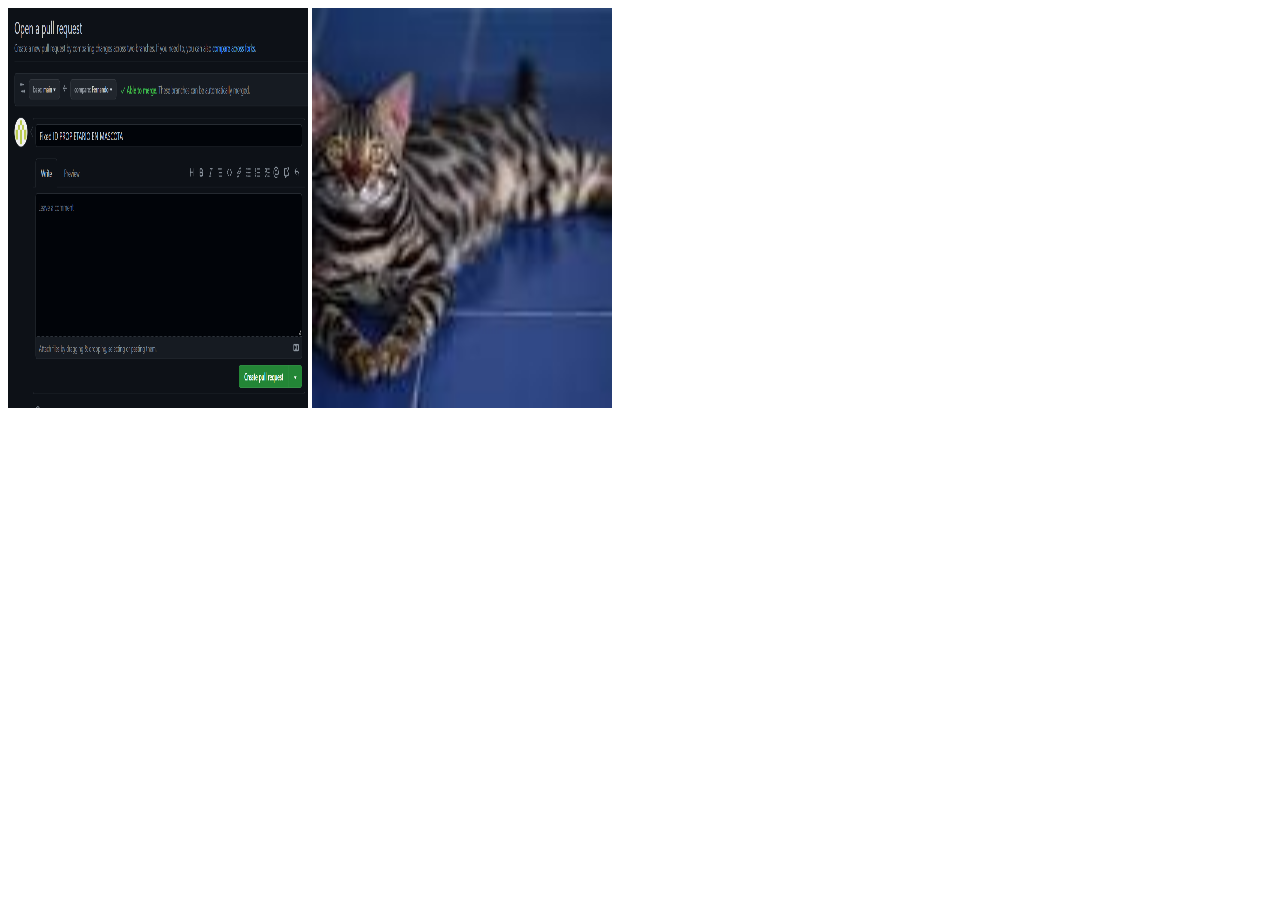
<file: src/main/webapp/img/prueba.html>
<!DOCTYPE html>
<html lang="en">
<head>
    <meta charset="UTF-8">
    <meta http-equiv="X-UA-Compatible" content="IE=edge">
    <meta name="viewport" content="width=device-width, initial-scale=1.0">
    <title>Document</title>
</head>
<body>
    <img alt="CAPUTRAAAAAAAAAAAAAAAAA" src="../img/Captura de pantalla 2022-09-01 175838.png" width="300" height="400">
    <img alt="foto de gatitos" src="../img/HelloIMG1662077378313.jpeg" width="300" height="400">
</body>
</html>
</file>
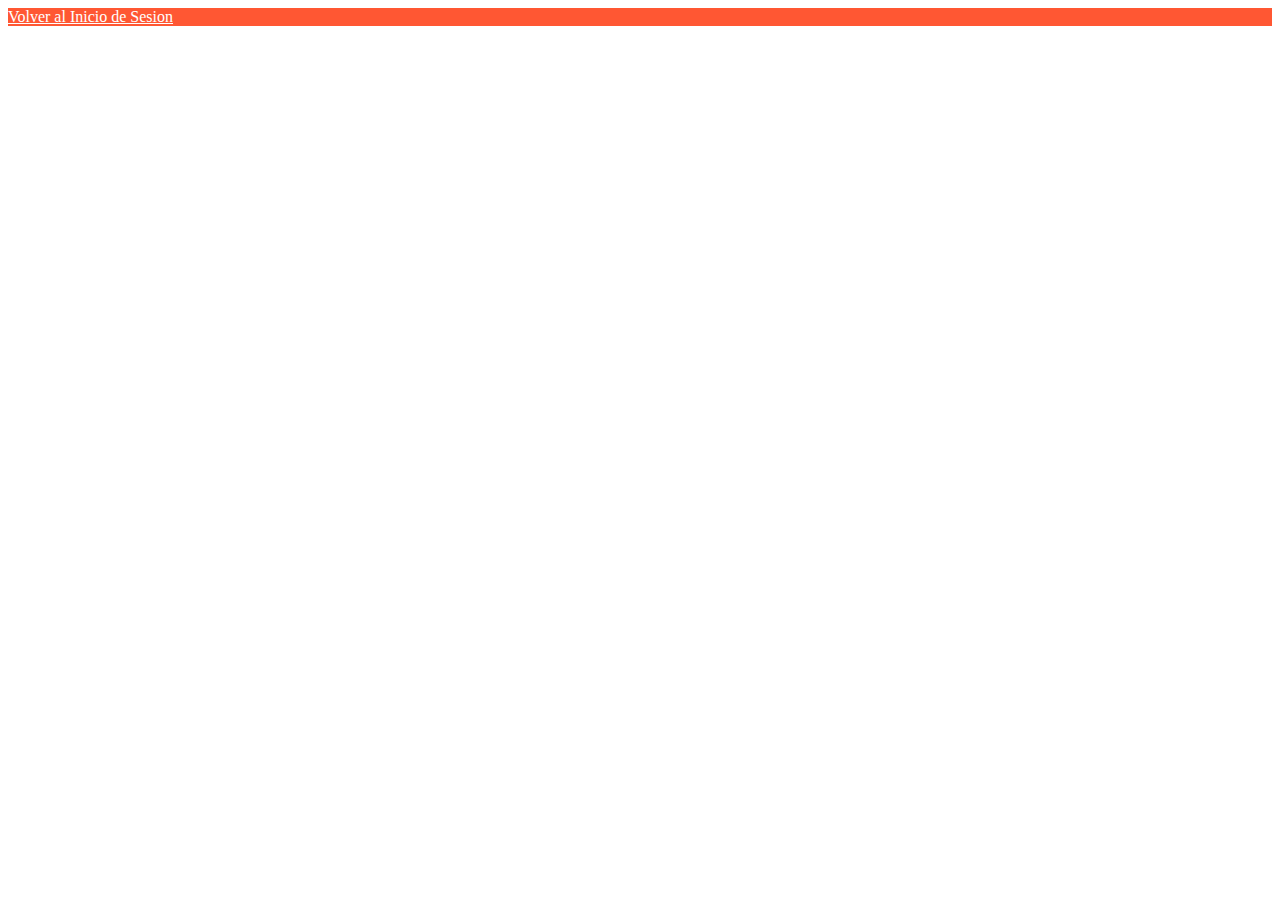
<file: src/main/webapp/templates/banner_home.html>
<!DOCTYPE html>
<html>
<head>
<meta charset="UTF-8">
<title>Insert title here</title>
</head>
<body>
	<nav class="navbar navbar-light" style="background-color: #FF5733;">
		<a class="navbar-brand mx-4 h1" style="color: #FFF;" href="LoginController">Volver al Inicio de Sesion </a>
	</nav>
</body>
</html>
</file>
